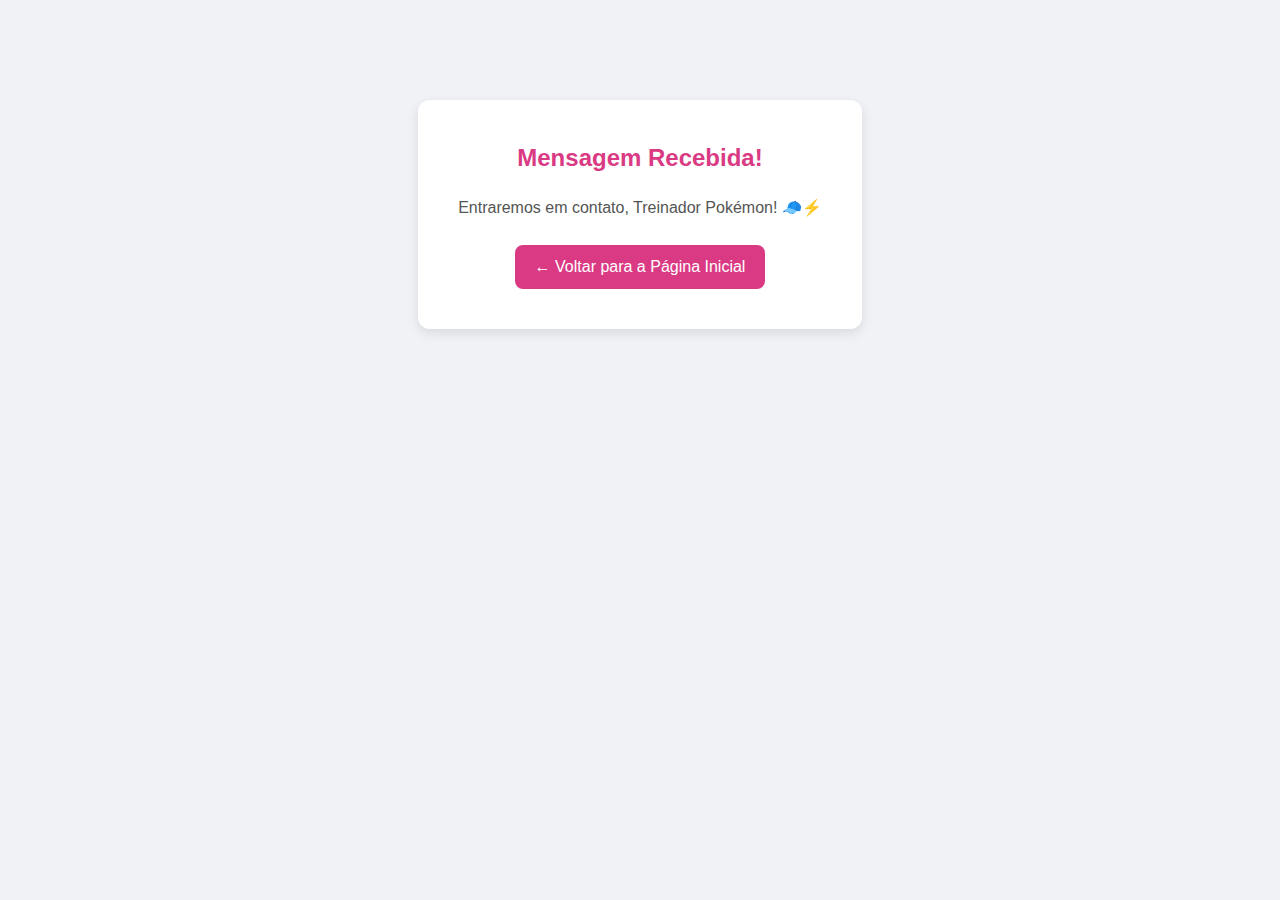
<file: pages/obrigado.html>
<!DOCTYPE html>
<html lang="pt-br">
<head>
  <meta charset="UTF-8" />
  <meta name="viewport" content="width=device-width, initial-scale=1.0"/>
  <title>Obrigado, Treinador!</title>
  <link rel="stylesheet" href="../css/style.css">
  <style>
    .obrigado-container {
      max-width: 600px;
      margin: 100px auto;
      text-align: center;
      background: #fff;
      padding: 40px;
      border-radius: 12px;
      box-shadow: 0 4px 12px rgba(0,0,0,0.1);
    }
    .obrigado-container h2 {
      color: #da3a84;
      margin-bottom: 20px;
    }
    .obrigado-container p {
      color: #555;
      font-size: 16px;
    }
    .obrigado-container a {
      display: inline-block;
      margin-top: 25px;
      padding: 10px 20px;
      background-color: #da3a84;
      color: #fff;
      text-decoration: none;
      border-radius: 8px;
    }
    .obrigado-container a:hover {
      background-color: #da3a84;
    }
  </style>
</head>
<body>

  <main class="obrigado-container">
    <h2>Mensagem Recebida!</h2>
    <p>Entraremos em contato, Treinador Pokémon! 🧢⚡</p>
    <a href="../index.html">← Voltar para a Página Inicial</a>
  </main>

</body>
</html>
</file>
<file: css/style.css>
/* Reset básico */
* {
    margin: 0;
    padding: 0;
    box-sizing: border-box;
  }
  
  body {
    font-family: 'Segoe UI', Tahoma, Geneva, Verdana, sans-serif;
    background: #f0f2f5;
    color: #da3a84;
    line-height: 1.5;
    min-height: 100vh;
    display: flex;
    flex-direction: column;
  }
  
  /* Container geral */
  .container {
    max-width: 1200px;
    margin: 0 auto;
    padding: 0 20px;
  }
  
  /* Top Bar */
  .top-bar {
    background-color: #da4684;
    color: white;
    padding: 15px 0;
  }
  
  .top-bar .company-logo img.logo-circle {
    width: 50px;
    height: 50px;
    border-radius: 50%;
  }
  
  .top-bar .company-name h1 {
    font-size: 1.8rem;
    margin-left: 15px;
    display: inline-block;
    vertical-align: middle;
    color: white;
  }
  
  /* Layout principal com sidebar e conteúdo */
  .layout {
    display: flex;
    gap: 20px;
    flex: 1;
    padding: 20px 0 60px;
  }
  
  /* Sidebar */
  .sidebar {
    flex: 0 0 250px;
    background-color: #ffffff;
    border-radius: 8px;
    box-shadow: 0 0 12px rgb(0 0 0 / 0.1);
    padding: 20px;
    height: fit-content;
    position: sticky;
    top: 20px;
    align-self: flex-start;
  }
  
  .sidebar .main-menu ul {
    list-style: none;
  }
  
  .sidebar .main-menu ul li + li {
    margin-top: 15px;
  }
  
  .sidebar .main-menu a {
    text-decoration: none;
    font-size: 1.1rem;
    color: #da3a84;
    display: flex;
    align-items: center;
    gap: 10px;
    transition: color 0.3s;
    font-weight: 600;
  }
  
  .sidebar .main-menu a:hover,
  .sidebar .main-menu a:focus {
    color: #b42b6b;
  }
  
  /* Main Content */
  .main-content {
    flex: 1;
    background: white;
    border-radius: 8px;
    padding: 25px 30px;
    box-shadow: 0 0 12px rgb(0 0 0 / 0.05);
    color: #da3a84;
  }
  
  /* Dentro do conteúdo, área dos cards */
  .content-area {
    display: flex;
    flex-direction: column;
    gap: 40px;
  }
  
  /* Cards Grid */
  .cards-grid {
    display: grid;
    grid-template-columns: 1fr;
    gap: 30px;
  }
  
  /* Card individual */
  .card {
    background: #fafafa;
    border-radius: 8px;
    padding: 25px;
    box-shadow: 0 0 10px rgb(0 0 0 / 0.1);
    color: #da3a84;
  }
  
  .card h2 {
    font-size: 1.8rem;
    margin-bottom: 20px;
    color: #da3a84;
    display: flex;
    align-items: center;
    gap: 10px;
  }
  
  /* Lista de personagens */
  .character-list {
    display: grid;
    grid-template-columns: repeat(auto-fit, minmax(220px, 1fr));
    gap: 20px;
  }
  
  /* Cada personagem */
  .character-item {
    background: white;
    border-radius: 6px;
    box-shadow: 0 0 8px rgb(0 0 0 / 0.1);
    overflow: hidden;
    transition: transform 0.25s ease;
    cursor: default;
    color: #da3a84;
  }
  
  .character-item:hover {
    transform: translateY(-5px);
  }
  
  .character-image img {
    width: 100%;
    height: 180px;
    object-fit: cover;
  }
  
  .character-info {
    padding: 12px 15px;
    text-align: center;
  }
  
  .character-info h3 {
    font-size: 1.2rem;
    margin-bottom: 6px;
    color: #da3a84;
  }
  
  .character-info p {
    font-weight: 600;
    margin-bottom: 6px;
    color: #b42b6b;
  }
  
  .character-info .universe {
    font-size: 0.85rem;
    color: #888;
    font-style: italic;
  }
  
  /* Galeria */
  .gallery-grid {
    display: grid;
    grid-template-columns: repeat(auto-fit, minmax(260px, 1fr));
    gap: 20px;
  }
  
  .gallery-item {
    position: relative;
    border-radius: 8px;
    overflow: hidden;
    cursor: pointer;
    box-shadow: 0 0 10px rgb(0 0 0 / 0.15);
  }
  
  .gallery-item img {
    width: 100%;
    height: 180px;
    object-fit: cover;
    display: block;
    transition: transform 0.3s ease;
  }
  
  .gallery-item:hover img {
    transform: scale(1.05);
  }
  
  .gallery-caption {
    position: absolute;
    bottom: 0;
    background: rgb(0 0 0 / 0.6);
    color: white;
    width: 100%;
    padding: 8px 12px;
    font-weight: 600;
    font-size: 1rem;
    text-align: center;
  }
  
  /* Lista de links úteis */
  .eevee-links {
    list-style: none;
    display: flex;
    flex-direction: column;
    gap: 15px;
  }
  
  .eevee-links li a {
    text-decoration: none;
    color: #da3a84;
    font-weight: 600;
    display: flex;
    align-items: center;
    gap: 10px;
    transition: color 0.25s ease;
  }
  
  .eevee-links li a:hover {
    color: #b42b6b;
  }
  
  /* Footer */
  .eevee-footer {
    background-color: #222;
    color: #ddd;
    padding: 25px 0;
    margin-top: auto;
  }
  
  .eevee-footer .container {
    display: flex;
    flex-wrap: wrap;
    justify-content: space-between;
    align-items: center;
    gap: 20px;
  }
  
  .footer-info p {
    font-size: 0.9rem;
    margin-bottom: 5px;
  }
  
  .social-icons a {
    color: #ddd;
    font-size: 1.4rem;
    margin-left: 15px;
    transition: color 0.3s ease;
  }
  
  .social-icons a:hover {
    color: #da3a84;
  }
  
  /* Ícones na lista de navegação */
  .fas, .fab {
    min-width: 18px;
    text-align: center;
  }
  
  /* Responsividade */
  @media (max-width: 900px) {
    .layout {
      flex-direction: column;
    }
  
    .sidebar {
      width: 100%;
      position: relative;
      top: auto;
    }
  
    .main-content {
      padding: 20px 15px;
    }
  
    .character-list {
      grid-template-columns: repeat(auto-fit, minmax(160px, 1fr));
    }
  
    .gallery-grid {
      grid-template-columns: repeat(auto-fit, minmax(160px, 1fr));
    }
  }
  
  @media (max-width: 480px) {
    .top-bar .company-name h1 {
      font-size: 1.4rem;
    }
  
    .sidebar .main-menu a {
      font-size: 1rem;
    }
  
    .character-info h3 {
      font-size: 1rem;
    }
  
    .card h2 {
      font-size: 1.4rem;
    }
  }
</file>
